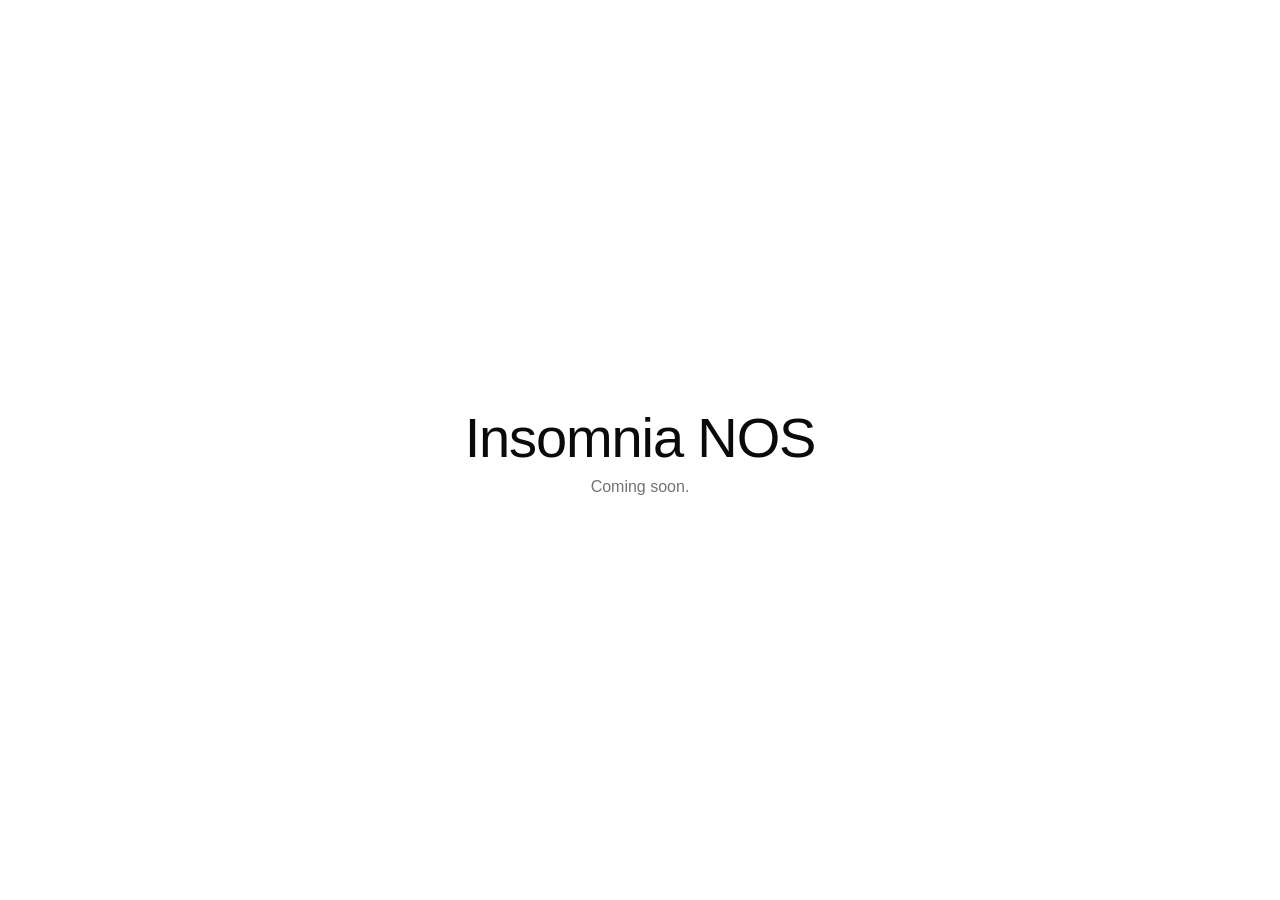
<file: index.html>
<!doctype html>
<html lang="en">
<head>
  <meta charset="UTF-8" />
  <meta name="viewport" content="width=device-width, initial-scale=1.0" />
  <meta name="robots" content="noindex" />
  <title>Insomnia NOS</title>
  <style>
    :root { --bg: #ffffff; --fg: #0a0a0a; --fg-soft: #737373; }
    @media (prefers-color-scheme: dark) {
      :root { --bg: #000000; --fg: #f5f5f5; --fg-soft: #a3a3a3; }
    }
    html, body { height: 100%; margin: 0; }
    body {
      display: grid; place-items: center; padding: 0 16px;
      background: var(--bg); color: var(--fg);
      font-family: -apple-system, BlinkMacSystemFont, "Segoe UI", Helvetica, Arial, sans-serif;
      text-align: center;
    }
    h1 { font-weight: 300; font-size: clamp(32px, 8vw, 56px); margin: 0 0 8px; letter-spacing: -0.02em; }
    p { color: var(--fg-soft); margin: 0; }
  </style>
</head>
<body>
  <main>
    <h1>Insomnia NOS</h1>
    <p>Coming soon.</p>
  </main>
</body>
</html>
</file>
